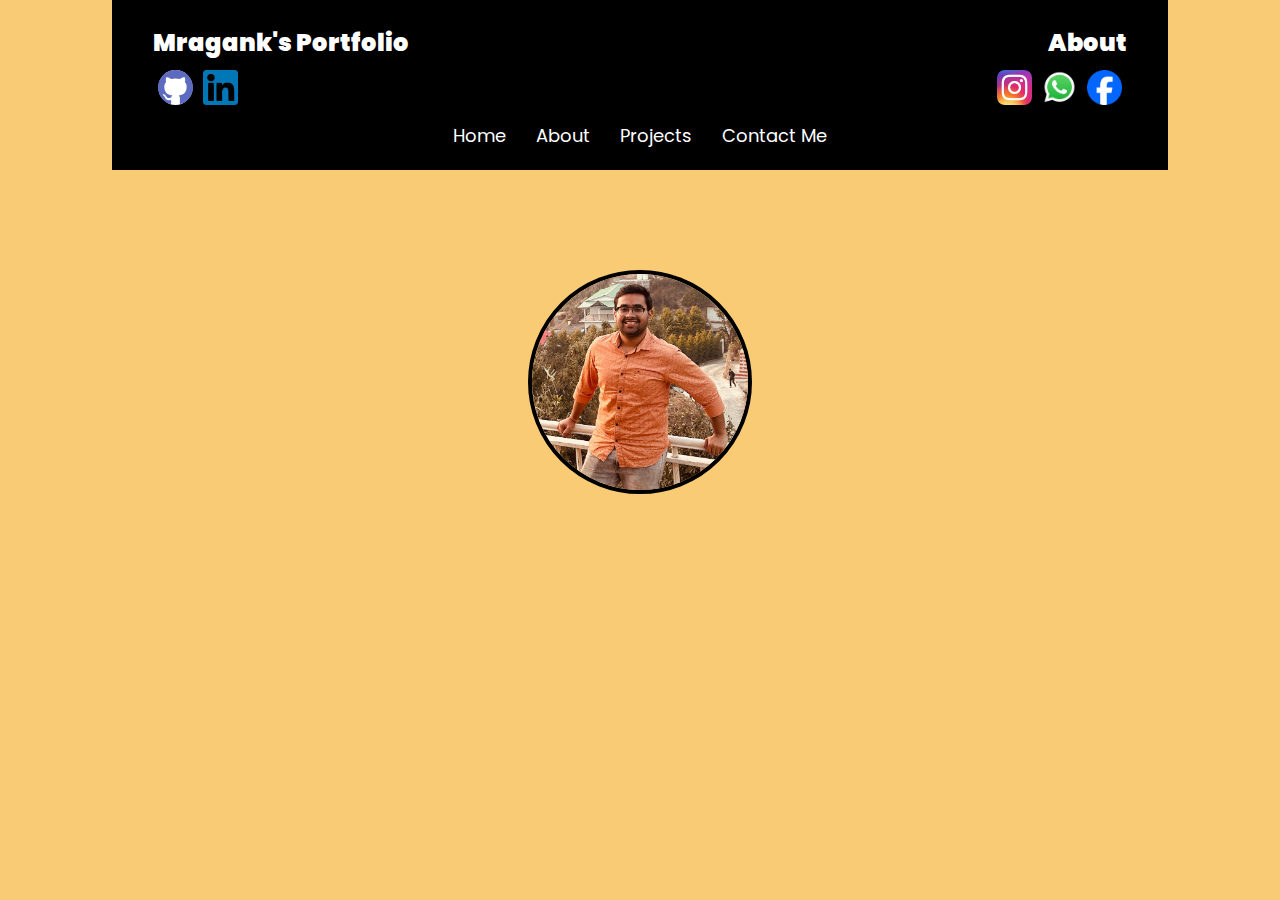
<file: about.html>
<!DOCTYPE html>
<html lang="en">

<head>
    <meta charset="UTF-8">
    <meta name="viewport" content="width=device-width, initial-scale=1.0">
    <title>About</title>
    <link rel="preconnect" href="https://fonts.googleapis.com">
    <link rel="preconnect" href="https://fonts.gstatic.com" crossorigin>
    <link href="https://fonts.googleapis.com/css2?family=Poppins:wght@300;600&display=swap" rel="stylesheet">
    <link rel="stylesheet" href="about.css">
</head>

<body>
    <header>
        <nav>
            <div class="nav-div">
                <div class="top">
                    <div class="left-top">
                        <div class="nav-top-text"><a href="index.html">Mragank's Portfolio</a></div>
                    </div>
                    <div class="right-top">
                        <div class="nav-top-right-text"><a href="about.html">About</a></div>
                    </div>
                </div>
                <div class="middle">
                    <div class="left-middle">
                        <ul>
                            <li><a href="https://github.com/mragankjaitly" target="_blank"><img src="github-icon-2.svg"
                                        alt="" class="git"></a></li>
                            <li><a href="https://www.linkedin.com/in/mragank-jaitly-04577a203/" target="_blank"><img
                                        src="ln.png" alt=""></a></li>
                        </ul>
                    </div>
                    <div class="right-middle">
                        <ul>
                            <li><a href="https://www.instagram.com/jaitly_mragank/" target="_blank"><img src="insta.png"
                                        alt=""></a></li>
                            <li><a href="https://wa.me/919557529386" target="_blank"><img src="Whatsapp.png" alt=""></a>
                            </li>
                            <li><a href="https://www.facebook.com/mragank.jaitly.9" target="_blank"><img
                                        src="FaceBook.png" alt=""></a></li>
                        </ul>
                    </div>
                </div>
                <div class="bottom">
                    <div class="bottom-center">
                        <ul>
                            <li><a href="index.html">Home</li></a>
                            <li><a href="about.html">About</li></a>
                            <li><a href="project.html">Projects</li></a>
                            <li><a href="contact.html">Contact Me</li></a>
                        </ul>
                    </div>
                </div>
            </div>
        </nav>
    </header>

    <Section class="first-section">
        <div class="image-self"><img src="IMG-20240216-WA0011.jpg" alt="" class="self-image" ></div>
    </Section>

    <!-- <section class="second-section">
        <div class="left-text1">apple</div>
        <div class="right-image1"><img src="sp.png" class="sp"></div>
    </section> -->
</body>

</html>
</file>
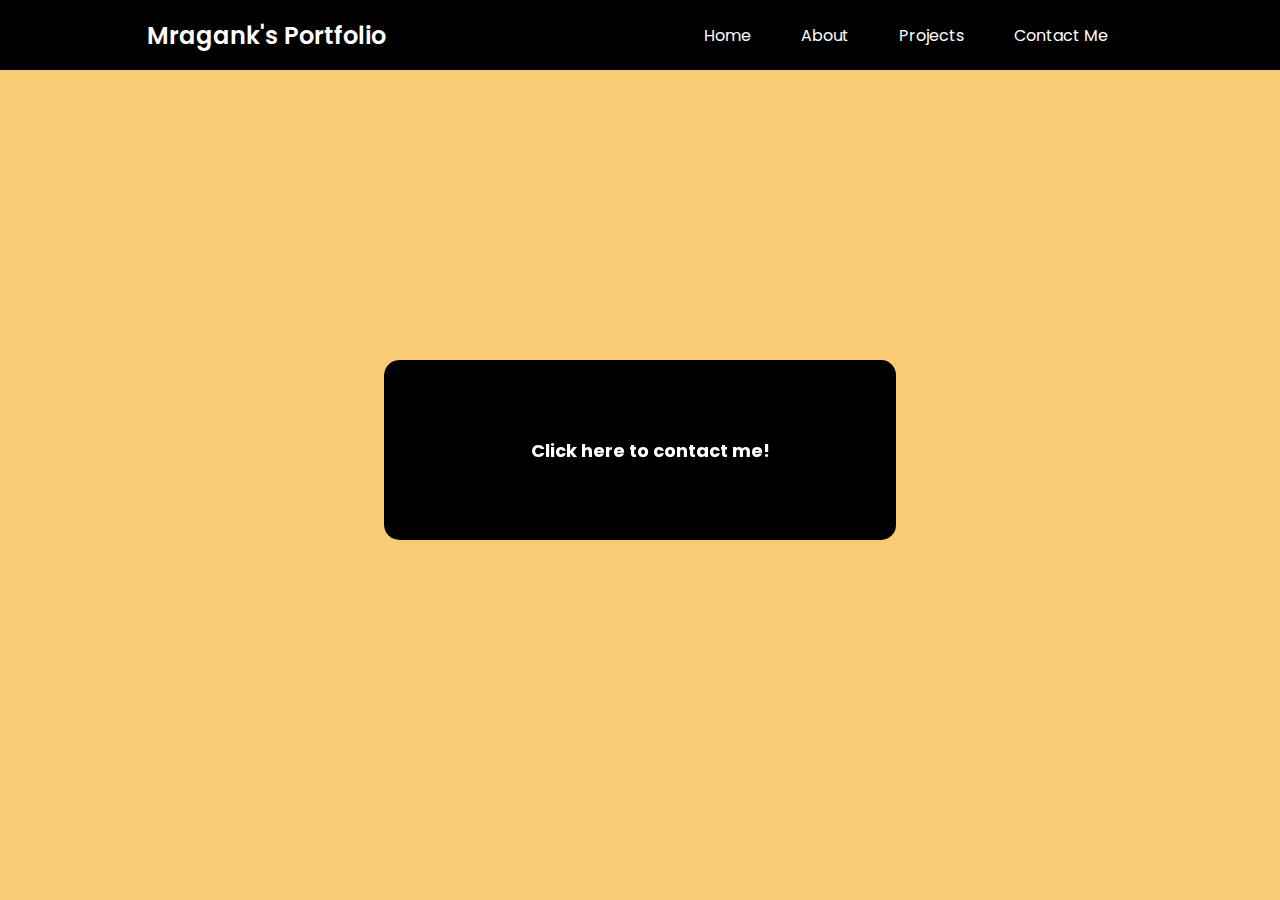
<file: contact.html>
<!DOCTYPE html>
<html lang="en">

<head>
    <meta charset="UTF-8">
    <meta name="viewport" content="width=device-width, initial-scale=1.0">
    <title>Projects</title>
    <link rel="preconnect" href="https://fonts.googleapis.com">
    <link rel="preconnect" href="https://fonts.gstatic.com" crossorigin>
    <link href="https://fonts.googleapis.com/css2?family=Poppins:wght@300;600&display=swap" rel="stylesheet">

    <link rel="stylesheet" href="contact.css">
</head>

<body>
    <header>
        <nav class="nav">
            <div class="left"><a href="index.html">Mragank's Portfolio</a></div>
            <div class="right">
                <ul>
                    <li><a href="index.html">Home</li></a>
                    <li><a href="about.html">About</li></a>
                    <li><a href="project.html">Projects</li></a>
                    <li><a href="contact.html">Contact Me</li></a>
                </ul>
            </div>
        </nav>
    </header>

    <div class="center">
        <div class="flip-container" onclick="flipCard()">
          <div class="flipper">
            <div class="front">
              <!-- Front content (e.g., image, text) -->
              <p>Click here to contact me!</p>
            </div>
            <div class="back">
              <!-- Back content (e.g., another image, text) -->
              <p><a href="mailto:mragankjaitlybly@gmail.com" class="click"><img src="gmail-1162901_1280 (1).webp" alt=""
                    class="image"></a></p>
            </div>
          </div>
        </div>
      </div>

    <!-- <div class="construction">
        <span id="element"></span>
    </div> -->

    <!-- <script src="https://unpkg.com/typed.js@2.1.0/dist/typed.umd.js"></script>
    <script>
        var typed = new Typed('#element', {
            strings: ['Stay tuned! This page is still cooking in the development oven.'],
            typeSpeed: 50,
        });
    </script> -->
</body>
<script src="contact.js"></script>

</html>
</file>
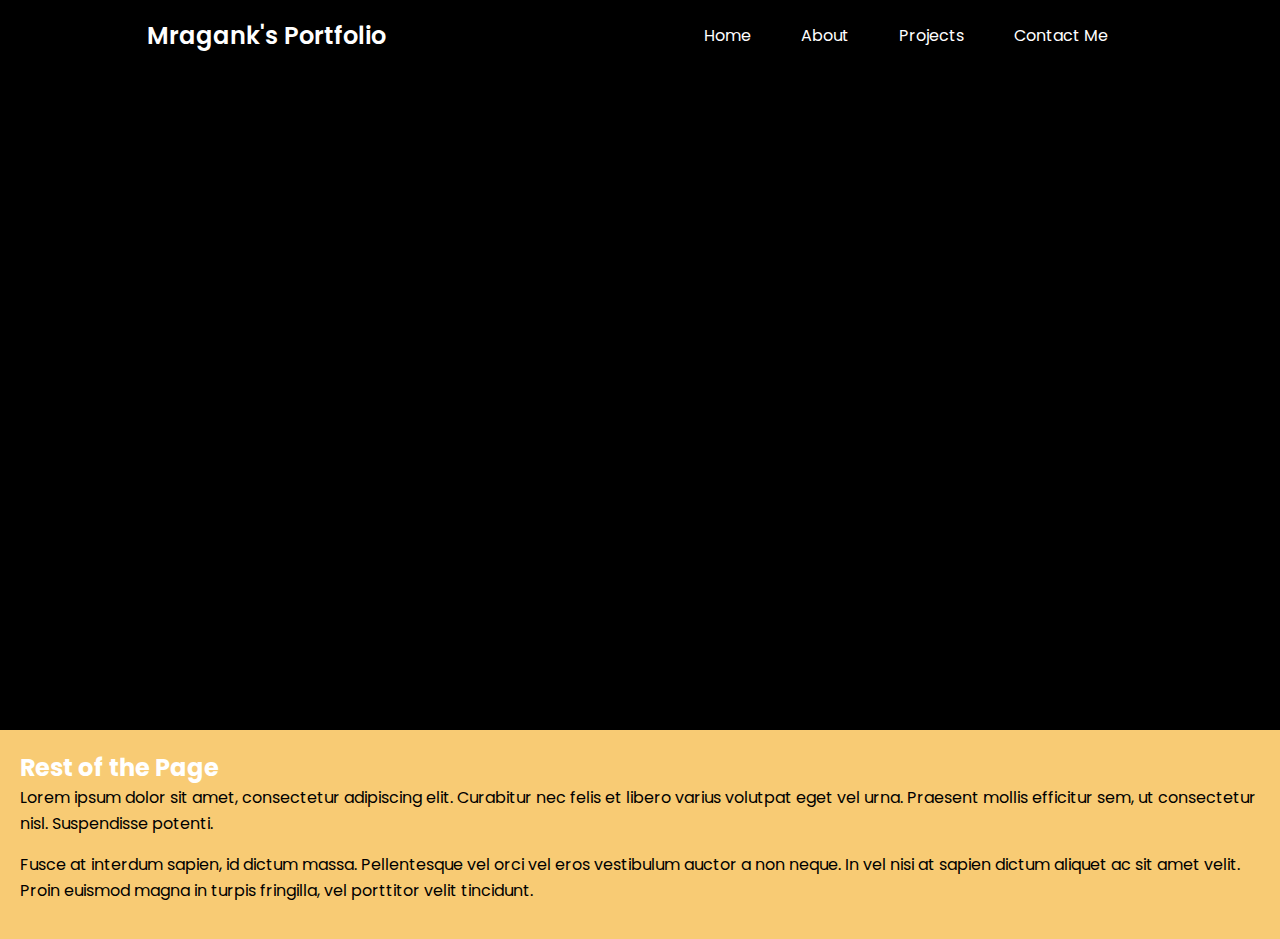
<file: project.html>
<!DOCTYPE html>
<html lang="en">

<head>
    <meta charset="UTF-8">
    <meta name="viewport" content="width=device-width, initial-scale=1.0">
    <title>Projects</title>
    <link rel="preconnect" href="https://fonts.googleapis.com">
    <link rel="preconnect" href="https://fonts.gstatic.com" crossorigin>
    <link href="https://fonts.googleapis.com/css2?family=Poppins:wght@300;600&display=swap" rel="stylesheet">
    <link rel="stylesheet" href="project.css">
</head>

<body>
    <header>
        <nav class="nav">
            <div class="left"><a href="index.html">Mragank's Portfolio</a></div>
            <div class="right">
                <ul>
                    <li><a href="index.html">Home</a></li>
                    <li><a href="about.html">About</a></li>
                    <li><a href="project.html">Projects</a></li>
                    <li><a href="contact.html">Contact Me</a></li>
                </ul>
            </div>
        </nav>
    </header>

    <div class="container" id="container">
        <div class="hidden-text" id="hidden-text">
            <h1>
                <span style="text-decoration: line-through;">Showoff </span>❌<br>
                <span>Projects ✅</span>
            </h1>
            
        </div>
        
    </div>

    <div class="hr1"></div>

    <div class="content-below">
        <h2>Rest of the Page</h2>
        <p>Lorem ipsum dolor sit amet, consectetur adipiscing elit. Curabitur nec felis et libero varius volutpat eget vel urna. Praesent mollis efficitur sem, ut consectetur nisl. Suspendisse potenti.</p>
        <p>Fusce at interdum sapien, id dictum massa. Pellentesque vel orci vel eros vestibulum auctor a non neque. In vel nisi at sapien dictum aliquet ac sit amet velit. Proin euismod magna in turpis fringilla, vel porttitor velit tincidunt.</p>
    </div>


</body>
<script src="project.js"></script>
</html>
</file>
<file: about.css>
* {
    margin: 0;
    padding: 0;
}

body {
    background-color:rgb(248 203 116);
    color: white;
    font-family: "Poppins", sans-serif;
}

.nav-div{
    padding-left: 1rem;
    padding-right: 1rem;
    background-color: black;
    width: 80%;
    margin-left: auto;
    margin-right: auto;
    height: 170px;
    
}

.top{
    display:flex;
    justify-content: space-between;
}

.right-top{
    margin-right: 25px;
}

.nav-top-right-text{
    padding-top: 25px;
    margin-left: 25px;
    font-size: x-large;
    font-weight: 900;
}

.nav-top-right-text a{
    text-decoration: none;
    color: white;
}

.nav-div .left-top{
    margin-left: 25px;
    font-size: x-large;
    font-weight: 900;
}

.nav-top-text{
    padding-top:25px ;
    
}

.nav-top-text a{
    text-decoration: none;
    color: white;
}

.middle{
    display: flex;
    justify-content: space-between;
}

.middle img{
    width:35px;
}

.left-middle{
    height: 10px;
    padding-top:10px ;
    margin-left: 25px;
}

.left-middle ul{
    list-style: none;
    display: flex;
}

.left-middle img {
    margin: 0 5px;
    
}

.right-middle{
    padding-top: 10px;
    margin-right: 25px;
}

.right-middle ul{
    display:flex;
    list-style: none;
}

.right-middle img{
    margin: 0 5px;
}

.bottom{
    display: flex;
    justify-content: center;
}

.bottom ul {
    display: flex;
    list-style: none;
    justify-content: center;
}
.bottom-center{
    margin: 10px;
    font-size: large;
}

.bottom-center a{
    text-decoration: none;
    color: white;
}

.bottom ul li{
    margin: 0 15px;
}

.first-section{
    align-content: center;
}

.self-image {
    width: 216px; /* Adjust to desired size */
    height: 216px; /* Match width for a perfect circle */
    border-radius: 50%; /* Makes the image circular */
    object-fit: cover; /* Ensures the image fits without distortion */
    border: 4px solid black; /* Optional: Add a border */
}

.image-self {
    display: flex;
    justify-content: center;
    margin-top: 100px;
}

.sp {
    width: 68px;
    height: auto;
    position: relative;
    top: 100px;
    left: 100px;
}
</file>
<file: contact.css>
* {
    margin: 0;
    padding: 0;
}

body {
    background-color: rgb(248 203 116);
    color: white;
    font-family: "Poppins", sans-serif;
    /* padding-top: 110px; */
}

nav {
    display: flex;
    justify-content: space-around;
    align-items: center;
    height: 70px;
    background-color: black;
}

.nav {
    overflow: hidden;
    position: fixed;
    top: 0;
    width: 100%;
    z-index: 9999;
}

nav ul {
    display: flex;
    justify-content: center;
}

nav ul li {
    list-style: none;
    margin: 0 25px;
}

nav ul li a {
    text-decoration: none;
    color: white;
}

nav ul li a:hover {
    color: rgb(100, 100, 238);
}

.left {
    font-size: 1.5rem;
    font-weight: 600;
}

.left a {
    text-decoration: none;
    color: white;
}

.construction {
    font-size: xx-large;
    width: 506px;
    height: 150px;
    position: absolute;
    top: 50%;
    left: 50%;
    transform: translate(-50%, -50%);
}


.flip-container {
    perspective: 1000px; /* Creates the 3D effect */
    width: 40%;
    height: 20%;
    border-radius: 15px;
   /* transform-style: preserve-3d; /* Enable 3D for the entire container */
    /* transition: transform 0.6s; Smooth transition for flip */
    overflow: hidden;
  }
  
  .flipper {
    width: 100%;
    height: 100%;
    transform-style: preserve-3d;
    transition: transform 0.6s;
  }
  
  .flip-container.flipped .flipper {
    transform: rotateY(180deg); /* Flip the container 180 degrees */
  }
  
  .front, .back {
    position: absolute;
    width: 100%;
    height: 100%;
    backface-visibility: hidden; /* Hides the back side when flipped */
    font-size: large;
    font-weight: bold;
    padding: 0 10px;
    border-radius: 15px;
    cursor: pointer;
  }
  
  .front {
    background-color: black; /* Front side color */
    display: flex;
    justify-content: center;
    align-items: center;
  }
  
  .back {
    background-color: black; /* Back side color */
    display: flex;
    justify-content: center;
    align-items: center;
    transform: rotateY(180deg); /* Back side is initially rotated */
  }
  
  .center{
    display: flex;
    align-items: center;
    justify-content: center;
    height: 100vh;
    margin: 0;
    perspective: 1000px;
  }

  .image{
    height:50px;
    width: 70px;
  }
</file>
<file: project.css>
* {
    margin: 0;
    padding: 0;
}

body {
    background-color: rgb(248, 203, 116);
    color: white;
    font-family: "Poppins", sans-serif;
}

nav {
    display: flex;
    justify-content: space-around;
    align-items: center;
    height: 70px;
    background-color: black;
    position: fixed;
    top: 0;
    width: 100%;
    z-index: 9999;
}

nav ul {
    display: flex;
    justify-content: center;
}

nav ul li {
    list-style: none;
    margin: 0 25px;
}

nav ul li a {
    text-decoration: none;
    color: white;
}

.left {
    font-size: 1.5rem;
    font-weight: 600;
}

.left a {
    text-decoration: none;
    color: white;
}

.container {
    position: relative;
    width: 100%;
    height: 80vh;
    display: flex;
    justify-content: center;
    align-items: center;
    background-color: black;
    overflow: hidden;
    cursor: pointer;
}

.hidden-text {
    position: absolute;
    width: 100%;
    height: 100%;
    display: flex;
    justify-content: center;
    align-items: center;
    color: black;
    z-index: 1;
    text-align: center;
    background: rgb(248, 203, 116);
    clip-path: circle(0% at 0 0);
    transition: clip-path 0.3s ease-out;
    font-size: xx-large;
    font-family: monospace;
}

.container.hidden {
    background: rgb(248, 203, 116);
    color: black;
}

.content-below {
    padding: 20px;
}

.content-below p {
    margin-bottom: 1rem;
    line-height: 1.6;
    font-size: 1rem;
    color: black;
}

.hr1{
    background-color: black;
    height: 10px;
}
</file>
